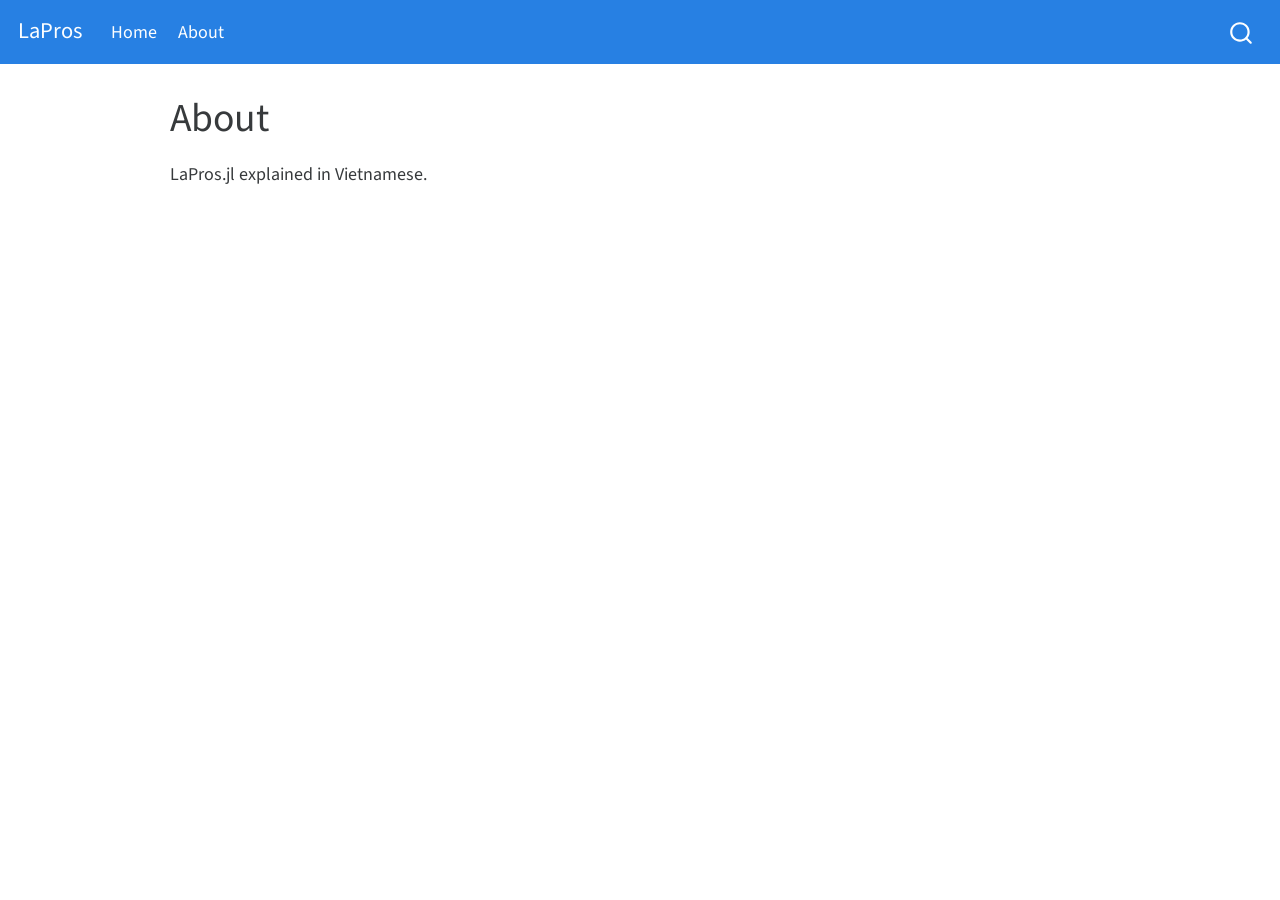
<file: about.html>
<!DOCTYPE html>
<html xmlns="http://www.w3.org/1999/xhtml" lang="en" xml:lang="en"><head>

<meta charset="utf-8">
<meta name="generator" content="quarto-1.0.37">

<meta name="viewport" content="width=device-width, initial-scale=1.0, user-scalable=yes">


<title>LaPros - About</title>
<style>
code{white-space: pre-wrap;}
span.smallcaps{font-variant: small-caps;}
span.underline{text-decoration: underline;}
div.column{display: inline-block; vertical-align: top; width: 50%;}
div.hanging-indent{margin-left: 1.5em; text-indent: -1.5em;}
ul.task-list{list-style: none;}
</style>


<script src="site_libs/quarto-nav/quarto-nav.js"></script>
<script src="site_libs/quarto-nav/headroom.min.js"></script>
<script src="site_libs/clipboard/clipboard.min.js"></script>
<script src="site_libs/quarto-search/autocomplete.umd.js"></script>
<script src="site_libs/quarto-search/fuse.min.js"></script>
<script src="site_libs/quarto-search/quarto-search.js"></script>
<meta name="quarto:offset" content="./">
<script src="site_libs/quarto-html/quarto.js"></script>
<script src="site_libs/quarto-html/popper.min.js"></script>
<script src="site_libs/quarto-html/tippy.umd.min.js"></script>
<script src="site_libs/quarto-html/anchor.min.js"></script>
<link href="site_libs/quarto-html/tippy.css" rel="stylesheet">
<link href="site_libs/quarto-html/quarto-syntax-highlighting.css" rel="stylesheet" id="quarto-text-highlighting-styles">
<script src="site_libs/bootstrap/bootstrap.min.js"></script>
<link href="site_libs/bootstrap/bootstrap-icons.css" rel="stylesheet">
<link href="site_libs/bootstrap/bootstrap.min.css" rel="stylesheet" id="quarto-bootstrap" data-mode="light">
<script id="quarto-search-options" type="application/json">{
  "location": "navbar",
  "copy-button": false,
  "collapse-after": 3,
  "panel-placement": "end",
  "type": "overlay",
  "limit": 20,
  "language": {
    "search-no-results-text": "No results",
    "search-matching-documents-text": "matching documents",
    "search-copy-link-title": "Copy link to search",
    "search-hide-matches-text": "Hide additional matches",
    "search-more-match-text": "more match in this document",
    "search-more-matches-text": "more matches in this document",
    "search-clear-button-title": "Clear",
    "search-detached-cancel-button-title": "Cancel",
    "search-submit-button-title": "Submit"
  }
}</script>


<link rel="stylesheet" href="styles.css">
</head>

<body class="nav-fixed">

<div id="quarto-search-results"></div>
  <header id="quarto-header" class="headroom fixed-top">
    <nav class="navbar navbar-expand-lg navbar-dark ">
      <div class="navbar-container container-fluid">
      <a class="navbar-brand" href="./index.html">
    <span class="navbar-title">LaPros</span>
  </a>
          <button class="navbar-toggler" type="button" data-bs-toggle="collapse" data-bs-target="#navbarCollapse" aria-controls="navbarCollapse" aria-expanded="false" aria-label="Toggle navigation" onclick="if (window.quartoToggleHeadroom) { window.quartoToggleHeadroom(); }">
  <span class="navbar-toggler-icon"></span>
</button>
          <div class="collapse navbar-collapse" id="navbarCollapse">
            <ul class="navbar-nav navbar-nav-scroll me-auto">
  <li class="nav-item">
    <a class="nav-link" href="./index.html">Home</a>
  </li>  
  <li class="nav-item">
    <a class="nav-link active" href="./about.html" aria-current="page">About</a>
  </li>  
</ul>
              <div id="quarto-search" class="" title="Search"></div>
          </div> <!-- /navcollapse -->
      </div> <!-- /container-fluid -->
    </nav>
</header>
<!-- content -->
<div id="quarto-content" class="quarto-container page-columns page-rows-contents page-layout-article page-navbar">
<!-- sidebar -->
<!-- margin-sidebar -->
    <div id="quarto-margin-sidebar" class="sidebar margin-sidebar">
        
    </div>
<!-- main -->
<main class="content" id="quarto-document-content">

<header id="title-block-header" class="quarto-title-block default">
<div class="quarto-title">
<h1 class="title">About</h1>
</div>



<div class="quarto-title-meta">

    
    
  </div>
  

</header>

<p>LaPros.jl explained in Vietnamese.</p>



</main> <!-- /main -->
<script id="quarto-html-after-body" type="application/javascript">
window.document.addEventListener("DOMContentLoaded", function (event) {
  const toggleBodyColorMode = (bsSheetEl) => {
    const mode = bsSheetEl.getAttribute("data-mode");
    const bodyEl = window.document.querySelector("body");
    if (mode === "dark") {
      bodyEl.classList.add("quarto-dark");
      bodyEl.classList.remove("quarto-light");
    } else {
      bodyEl.classList.add("quarto-light");
      bodyEl.classList.remove("quarto-dark");
    }
  }
  const toggleBodyColorPrimary = () => {
    const bsSheetEl = window.document.querySelector("link#quarto-bootstrap");
    if (bsSheetEl) {
      toggleBodyColorMode(bsSheetEl);
    }
  }
  toggleBodyColorPrimary();  
  const icon = "";
  const anchorJS = new window.AnchorJS();
  anchorJS.options = {
    placement: 'right',
    icon: icon
  };
  anchorJS.add('.anchored');
  const clipboard = new window.ClipboardJS('.code-copy-button', {
    target: function(trigger) {
      return trigger.previousElementSibling;
    }
  });
  clipboard.on('success', function(e) {
    // button target
    const button = e.trigger;
    // don't keep focus
    button.blur();
    // flash "checked"
    button.classList.add('code-copy-button-checked');
    var currentTitle = button.getAttribute("title");
    button.setAttribute("title", "Copied!");
    setTimeout(function() {
      button.setAttribute("title", currentTitle);
      button.classList.remove('code-copy-button-checked');
    }, 1000);
    // clear code selection
    e.clearSelection();
  });
  function tippyHover(el, contentFn) {
    const config = {
      allowHTML: true,
      content: contentFn,
      maxWidth: 500,
      delay: 100,
      arrow: false,
      appendTo: function(el) {
          return el.parentElement;
      },
      interactive: true,
      interactiveBorder: 10,
      theme: 'quarto',
      placement: 'bottom-start'
    };
    window.tippy(el, config); 
  }
  const noterefs = window.document.querySelectorAll('a[role="doc-noteref"]');
  for (var i=0; i<noterefs.length; i++) {
    const ref = noterefs[i];
    tippyHover(ref, function() {
      let href = ref.getAttribute('href');
      try { href = new URL(href).hash; } catch {}
      const id = href.replace(/^#\/?/, "");
      const note = window.document.getElementById(id);
      return note.innerHTML;
    });
  }
  var bibliorefs = window.document.querySelectorAll('a[role="doc-biblioref"]');
  for (var i=0; i<bibliorefs.length; i++) {
    const ref = bibliorefs[i];
    const cites = ref.parentNode.getAttribute('data-cites').split(' ');
    tippyHover(ref, function() {
      var popup = window.document.createElement('div');
      cites.forEach(function(cite) {
        var citeDiv = window.document.createElement('div');
        citeDiv.classList.add('hanging-indent');
        citeDiv.classList.add('csl-entry');
        var biblioDiv = window.document.getElementById('ref-' + cite);
        if (biblioDiv) {
          citeDiv.innerHTML = biblioDiv.innerHTML;
        }
        popup.appendChild(citeDiv);
      });
      return popup.innerHTML;
    });
  }
});
</script>
</div> <!-- /content -->



</body></html>
</file>
<file: site_libs/quarto-html/tippy.css>
.tippy-box[data-animation=fade][data-state=hidden]{opacity:0}[data-tippy-root]{max-width:calc(100vw - 10px)}.tippy-box{position:relative;background-color:#333;color:#fff;border-radius:4px;font-size:14px;line-height:1.4;white-space:normal;outline:0;transition-property:transform,visibility,opacity}.tippy-box[data-placement^=top]>.tippy-arrow{bottom:0}.tippy-box[data-placement^=top]>.tippy-arrow:before{bottom:-7px;left:0;border-width:8px 8px 0;border-top-color:initial;transform-origin:center top}.tippy-box[data-placement^=bottom]>.tippy-arrow{top:0}.tippy-box[data-placement^=bottom]>.tippy-arrow:before{top:-7px;left:0;border-width:0 8px 8px;border-bottom-color:initial;transform-origin:center bottom}.tippy-box[data-placement^=left]>.tippy-arrow{right:0}.tippy-box[data-placement^=left]>.tippy-arrow:before{border-width:8px 0 8px 8px;border-left-color:initial;right:-7px;transform-origin:center left}.tippy-box[data-placement^=right]>.tippy-arrow{left:0}.tippy-box[data-placement^=right]>.tippy-arrow:before{left:-7px;border-width:8px 8px 8px 0;border-right-color:initial;transform-origin:center right}.tippy-box[data-inertia][data-state=visible]{transition-timing-function:cubic-bezier(.54,1.5,.38,1.11)}.tippy-arrow{width:16px;height:16px;color:#333}.tippy-arrow:before{content:"";position:absolute;border-color:transparent;border-style:solid}.tippy-content{position:relative;padding:5px 9px;z-index:1}
</file>
<file: site_libs/quarto-html/quarto-syntax-highlighting.css>
/* quarto syntax highlight colors */
:root {
  --quarto-hl-ot-color: #003B4F;
  --quarto-hl-at-color: #657422;
  --quarto-hl-ss-color: #20794D;
  --quarto-hl-an-color: #5E5E5E;
  --quarto-hl-fu-color: #4758AB;
  --quarto-hl-st-color: #20794D;
  --quarto-hl-cf-color: #003B4F;
  --quarto-hl-op-color: #5E5E5E;
  --quarto-hl-er-color: #AD0000;
  --quarto-hl-bn-color: #AD0000;
  --quarto-hl-al-color: #AD0000;
  --quarto-hl-va-color: #111111;
  --quarto-hl-bu-color: inherit;
  --quarto-hl-ex-color: inherit;
  --quarto-hl-pp-color: #AD0000;
  --quarto-hl-in-color: #5E5E5E;
  --quarto-hl-vs-color: #20794D;
  --quarto-hl-wa-color: #5E5E5E;
  --quarto-hl-do-color: #5E5E5E;
  --quarto-hl-im-color: #00769E;
  --quarto-hl-ch-color: #20794D;
  --quarto-hl-dt-color: #AD0000;
  --quarto-hl-fl-color: #AD0000;
  --quarto-hl-co-color: #5E5E5E;
  --quarto-hl-cv-color: #5E5E5E;
  --quarto-hl-cn-color: #8f5902;
  --quarto-hl-sc-color: #5E5E5E;
  --quarto-hl-dv-color: #AD0000;
  --quarto-hl-kw-color: #003B4F;
}

/* other quarto variables */
:root {
  --quarto-font-monospace: SFMono-Regular, Menlo, Monaco, Consolas, "Liberation Mono", "Courier New", monospace;
}

pre > code.sourceCode > span {
  color: #003B4F;
}

code span {
  color: #003B4F;
}

code.sourceCode > span {
  color: #003B4F;
}

div.sourceCode,
div.sourceCode pre.sourceCode {
  color: #003B4F;
}

code span.ot {
  color: #003B4F;
}

code span.at {
  color: #657422;
}

code span.ss {
  color: #20794D;
}

code span.an {
  color: #5E5E5E;
}

code span.fu {
  color: #4758AB;
}

code span.st {
  color: #20794D;
}

code span.cf {
  color: #003B4F;
}

code span.op {
  color: #5E5E5E;
}

code span.er {
  color: #AD0000;
}

code span.bn {
  color: #AD0000;
}

code span.al {
  color: #AD0000;
}

code span.va {
  color: #111111;
}

code span.pp {
  color: #AD0000;
}

code span.in {
  color: #5E5E5E;
}

code span.vs {
  color: #20794D;
}

code span.wa {
  color: #5E5E5E;
  font-style: italic;
}

code span.do {
  color: #5E5E5E;
  font-style: italic;
}

code span.im {
  color: #00769E;
}

code span.ch {
  color: #20794D;
}

code span.dt {
  color: #AD0000;
}

code span.fl {
  color: #AD0000;
}

code span.co {
  color: #5E5E5E;
}

code span.cv {
  color: #5E5E5E;
  font-style: italic;
}

code span.cn {
  color: #8f5902;
}

code span.sc {
  color: #5E5E5E;
}

code span.dv {
  color: #AD0000;
}

code span.kw {
  color: #003B4F;
}

.prevent-inlining {
  content: "</";
}

/*# sourceMappingURL=debc5d5d77c3f9108843748ff7464032.css.map */
</file>
<file: styles.css>
/* css styles */
</file>
